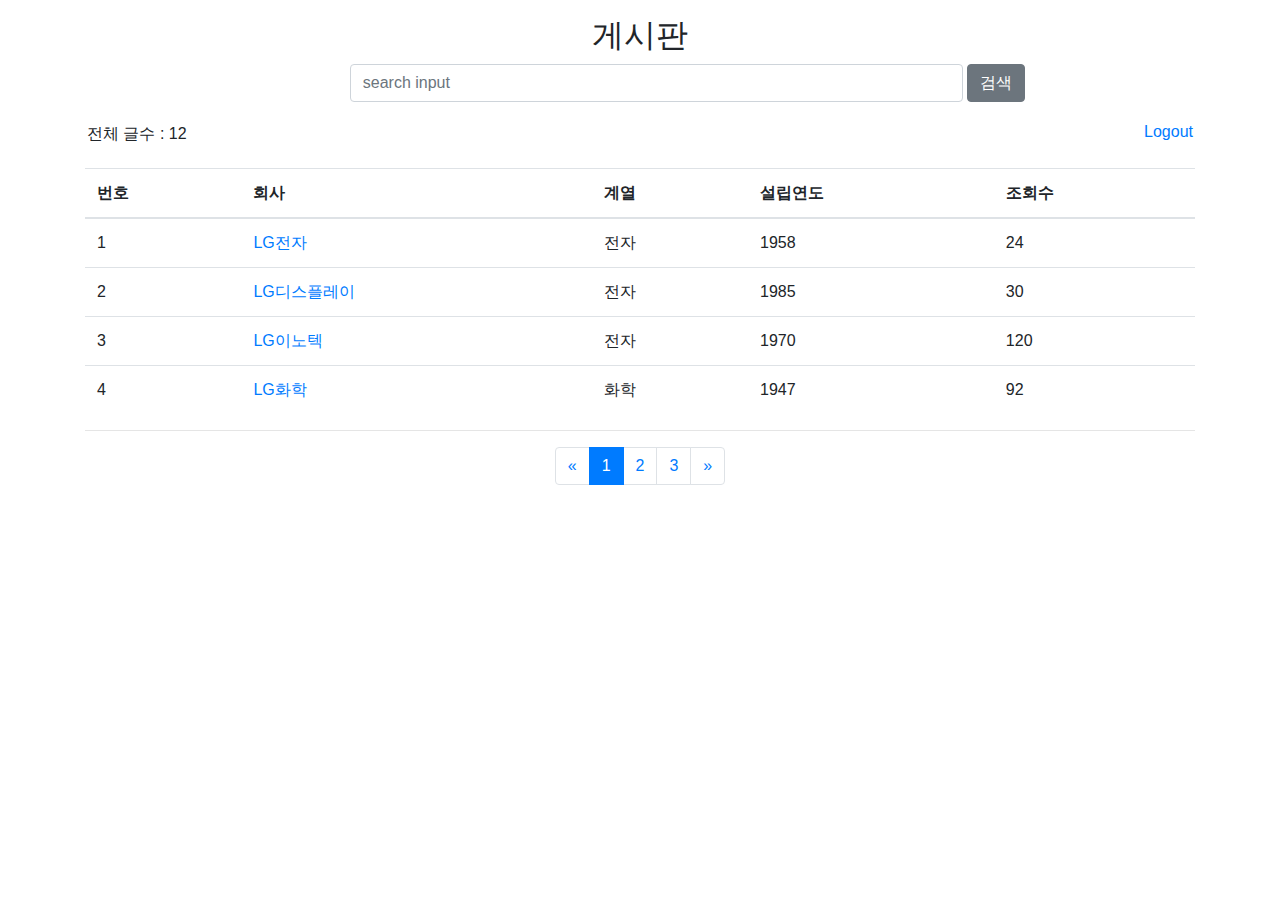
<file: index.html>
<!DOCTYPE html>
<html lang="en">
<head>
    <meta charset="UTF-8">
    <title>LG Academy</title>
    <link rel="stylesheet" href="css/bootstrap.css">

</head>
<body>
<p class="align-content-center">
</p>

<div class="container">
	<span><h2 align="center">게시판</h2></span>
	<table class="table">
		<tbody>
		<tr style="border-top:hidden">
			<td style="padding:2px" align="right"><input type="search" class="form-control" placeholder="search input" id="searchingWord" style="width:70%;" onKeyDown="javascript:onKeyDown();"></input></td>
			<td style="padding:2px" align="left"><input type="button" class="btn btn-secondary" id="Search" value="검색" onclick="javascript:Searching();"/></td>
		</tr>
	</tbody>
	</table>
	<table class="table">
	<tbody>
	<tr style="border-top:hidden">
		<td align="left" style="padding:2px"><span>전체 글수 : <span align="left" id="allCount">12</span></span></td>
		<td align="right" style="padding:2px"><span id="logout"><a href="javascript:logout();"><h6>Logout</h6></a></span></td>
	</tr>
	</tbody>
	</table>
	
    <table class="table table-hover">
    <thead>
    <tr class="align-content-center">
        <th>번호</th>
        <th>회사</th>
        <th>계열</th>
        <th>설립연도</th>
        <th>조회수</th>
    </tr>
    </thead>
    <tbody>
    
	<tr id="tr01">
        <td id="No_01"></td>
        <td><a id="ALink_01" href='#'><div id="Title_01"></div></a></td>
        <td id="User_01"></td>
        <td id="date_01"></td>
        <td id="count_01"></td>
        </tr>
	</a>	
    <tr id="tr02">
        <td id="No_02"></td>
        <td><a id="ALink_02" href='#'><div id="Title_02"></div></a></td>
        <td id="User_02"></td>
        <td id="date_02"></td>
        <td id="count_02"></td>
    </tr>
    <tr id="tr03">
        <td id="No_03"></td>
        <td><a id="ALink_03" href='#'><div id="Title_03"></div></a></td>
        <td id="User_03"></td>
        <td id="date_03"></td>
        <td id="count_03"></td>
    </tr>
    <tr id="tr04">
        <td id="No_04"></td>
        <td><a id="ALink_04" href='#'><div id="Title_04"></div></a></td>
        <td id="User_04"></td>
        <td id="date_04"></td>
        <td id="count_04"></td>
    </tr>
    </tbody>
</table>
    <hr/>
    <!--<a class="btn btn-info">글쓰기</a>-->

    <div id="divPaging">
    <nav aria-label="...">

    <ul class="pagination justify-content-center">
        <li class="page-item">
            <a class="page-link" href="javascript:Previous();" aria-label="Previous">
                <span aria-hidden="true">&laquo;</span>
                <span class="sr-only">Previous</span>
            </a>
        </li>
        <li id="page1" class="page-item active"><a class="page-link" href="javascript:Setting_01();">1</a></li>
        <li id="page2" class="page-item"><a class="page-link" href="javascript:Setting_02();">2</a></li>
        <li id="page3" class="page-item"><a class="page-link" href="javascript:Setting_03();">3</a></li>
        <li class="page-item">
            <a class="page-link" href="javascript:Next();" aria-label="Next">
                <span aria-hidden="true">&raquo;</span>
                <span class="sr-only">Next</span>
            </a>
        </li>
    </ul>
    </nav>
    </div>
	<center><input id="reset" type="button" href="#" value="초기화" onclick="goBack();"/>
</div>

<Script src="js/jquery-3.4.1.js"></Script>
<script type="text/javascript" src="js/bootstrap.js"></script>
<script type="text/javascript">
var user = false;

	$(document).ready(function(){
	$("#divPaging").show();
	$("#reset").hide();
	first();
});

function logout(){
	window.location.href = "Login.html";
}

function first(){

    var parameter = document.location.href.split("?");
	var page = "1";
	if(parameter.length>1)
	{
	   page = parameter[1].replace("#","");
	   console.log("page : " + page);
	  
	   if(page =="4" || page =="5" || page =="6")
	   {
			console.log("go to user page");
			user = true;
	   }
	    
	   if(page=="1"|| page=="4")
	   {
			$("#page1").attr('class','page-item active');
			$("#page2").attr('class','page-item');
			$("#page3").attr('class','page-item');
	   }
	   
	   else if(page=="2"|| page=="5")
	   {
			$("#page1").attr('class','page-item');
			$("#page2").attr('class','page-item active');
			$("#page3").attr('class','page-item');
	   }
	   
	   else if(page=="3"|| page=="6")
	   {
			$("#page1").attr('class','page-item');
			$("#page2").attr('class','page-item');
			$("#page3").attr('class','page-item active');
	   }
	}else
	{
		$("#page1").attr('class','page-item active');
		$("#page2").attr('class','page-item');
		$("#page3").attr('class','page-item');
	}


	para = document.getElementsByClassName('page-item active')[0].getAttribute('id');
	
	
	if(para=="page1")Setting_01();
	if(para=="page2")Setting_02();
	if(para=="page3")Setting_03();
}

function Previous(){
	var para = document.getElementsByClassName('page-item active')[0].getAttribute('id');
	if(para=="page2")Setting_01();
	if(para=="page3")Setting_02();
}

function Next(){
	var para = document.getElementsByClassName('page-item active')[0].getAttribute('id');
	if(para=="page1")Setting_02();
	if(para=="page2")Setting_03();
}

function Setting_01(){
	$("#page1").attr('class','page-item active');
	$("#page2").attr('class','page-item');
	$("#page3").attr('class','page-item');

	if(user)
	{
		$("#No_01").html("1");
		$("#ALink_01").attr("href","Detail.html?13?"+user);
		$("#Title_01").html("(주)LG");	
		$("#User_01").html("지주회사");
		$("#date_01").html("1947");
		$("#count_01").html("390");
		
		$("#No_02").html("2");
		$("#ALink_02").attr("href","Detail.html?1?"+user);
		$("#Title_02").html("LG전자");	
		$("#User_02").html("전자");
		$("#date_02").html("1958");
		$("#count_02").html("24");	
	}else{
	    $("#No_01").html("1");
		$("#ALink_01").attr("href","Detail.html?1?"+user);
		$("#Title_01").html("LG전자");		
		$("#User_01").html("전자");
		$("#date_01").html("1958");
		$("#count_01").html("24");
		
		$("#No_02").html("2");
		$("#ALink_02").attr("href","Detail.html?2?"+user);
		$("#Title_02").html("LG디스플레이");
		$("#User_02").html("전자");
		$("#date_02").html("1985");
		$("#count_02").html("30");
	}
	
	$("#No_03").html("3");
	$("#ALink_03").attr("href","Detail.html?3?"+user);
	$("#Title_03").html("LG이노텍");	
	$("#User_03").html("전자");
	$("#date_03").html("1970");
	$("#count_03").html("120");
	
	$("#No_04").html("4");
	$("#ALink_04").attr("href","Detail.html?4?"+user);
	$("#Title_04").html("LG화학");	
	$("#User_04").html("화학");
	$("#date_04").html("1947");
	$("#count_04").html("92");
}

function Setting_02(){

	$("#page1").attr('class','page-item');
	$("#page2").attr('class','page-item active');
	$("#page3").attr('class','page-item');

    $("#No_01").html("5");
	$("#ALink_01").attr("href","Detail.html?5?"+user);
	$("#Title_01").html("LG생활건강");	
	$("#User_01").html("화학");
	$("#date_01").html("1947");
	$("#count_01").html("13");
	
	$("#No_02").html("6");
	$("#ALink_02").attr("href","Detail.html?6?"+user);
	$("#Title_02").html("LG하우시스");
	$("#User_02").html("화학");
	$("#date_02").html("2009");
	$("#count_02").html("5");
	
	$("#No_03").html("7");
	$("#ALink_03").attr("href","Detail.html?7?"+user);
	$("#Title_03").html("LG MMA");	
	$("#User_03").html("화학");
	$("#date_03").html("1991");
	$("#count_03").html("13");
	
	$("#No_04").html("8");
	$("#ALink_04").attr("href","Detail.html?8?"+user);
	$("#Title_04").html("LG유플러스");		
	$("#User_04").html("통신·서비스");
	$("#date_04").html("1996");
	$("#count_04").html("67");
}

function Setting_03(){

	$("#page1").attr('class','page-item');
	$("#page2").attr('class','page-item');
	$("#page3").attr('class','page-item active');

    $("#No_01").html("9");
	$("#ALink_01").attr("href","Detail.html?9?"+user);
	$("#Title_01").html("LG상사");	
	$("#User_01").html("통신·서비스");
	$("#date_01").html("1953");
	$("#count_01").html("87");
	
	$("#No_02").html("10");
	$("#ALink_02").attr("href","Detail.html?10?"+user);
	$("#Title_02").html("LG CNS");
	$("#User_02").html("통신·서비스");
	$("#date_02").html("1987");
	$("#count_02").html("38");
	
	$("#No_03").html("11");
	$("#ALink_03").attr("href","Detail.html?11?"+user);
	$("#Title_03").html("LG경영개발원");	
	$("#User_03").html("통신·서비스");
	$("#date_03").html("1998");
	$("#count_03").html("34");
	
	$("#No_04").html("12");
	$("#ALink_04").attr("href","Detail.html?12?"+user);
	$("#Title_04").html("S&I코퍼레이션");		
	$("#User_04").html("통신·서비스");
	$("#date_04").html("2018");
	$("#count_04").html("88");
}

function Searching()
{
	var searchingWord = $("#searchingWord").val().trim().toLowerCase();
	if(searchingWord.length > 0)
	{
		console.log(searchingWord);
		$("#divPaging").hide();
		$("#tr04").hide();
		$("#tr03").hide();
		$("#tr02").hide();
		$("#tr01").show();
		$("#reset").show();
		
		switch (searchingWord){
		case "lg전자" :
			$("#No_01").html("1");
			$("#ALink_01").attr("href","Detail.html?1?"+user);
			$("#Title_01").html("LG전자");		
			$("#User_01").html("전자");
			$("#date_01").html("1958");
			$("#count_01").html("24");
			break;
		case "lg디스플레이" :
			$("#No_01").html("1");
			$("#ALink_01").attr("href","Detail.html?2?"+user);
			$("#Title_01").html("LG디스플레이");
			$("#User_01").html("전자");
			$("#date_01").html("1985");
			$("#count_01").html("30");
			break;
		case "lg이노텍" :
			$("#No_01").html("1");
			$("#ALink_01").attr("href","Detail.html?3?"+user);
			$("#Title_01").html("LG이노텍");	
			$("#User_01").html("전자");
			$("#date_01").html("1970");
			$("#count_01").html("120");	
			break;
		case "lg화학" :
			$("#No_01").html("1");
			$("#ALink_01").attr("href","Detail.html?4?"+user);
			$("#Title_01").html("LG화학");	
			$("#User_01").html("화학");
			$("#date_01").html("1947");
			$("#count_01").html("92");	
			break;
		case "lg생활건강" :
			$("#No_01").html("1");
			$("#ALink_01").attr("href","Detail.html?5?"+user);
			$("#Title_01").html("LG생활건강");	
			$("#User_01").html("화학");
			$("#date_01").html("1947");
			$("#count_01").html("13");			
			break;
		case "lg하우시스" :
			$("#No_01").html("1");	
			$("#ALink_01").attr("href","Detail.html?6?"+user);
			$("#Title_01").html("LG하우시스");
			$("#User_01").html("화학");
			$("#date_01").html("2009");
			$("#count_01").html("5");		
			break;
		case "lg mma" :
			$("#No_01").html("1");
			$("#ALink_01").attr("href","Detail.html?7?"+user);
			$("#Title_01").html("LG MMA");	
			$("#User_01").html("화학");
			$("#date_01").html("1991");
			$("#count_01").html("13");			
			break;
		case "lg유플러스" :
			$("#No_01").html("1");	
			$("#ALink_01").attr("href","Detail.html?8?"+user);
			$("#Title_01").html("LG유플러스");		
			$("#User_01").html("통신·서비스");
			$("#date_01").html("1996");
			$("#count_01").html("67");			
			break;
		case "lg상사" :
			$("#No_01").html("1");	
			$("#ALink_01").attr("href","Detail.html?9?"+user);
			$("#Title_01").html("LG상사");	
			$("#User_01").html("통신·서비스");
			$("#date_01").html("1953");
			$("#count_01").html("87");		
			break;			
		case "lg cns" :
			$("#No_01").html("1");	
			$("#ALink_01").attr("href","Detail.html?10?"+user);
			$("#Title_01").html("LG CNS");
			$("#User_01").html("통신·서비스");
			$("#date_01").html("1987");
			$("#count_01").html("38");			
			break;
		case "lg경영개발원" :
			$("#No_01").html("1");
			$("#ALink_01").attr("href","Detail.html?11?"+user);
			$("#Title_01").html("LG경영개발원");	
			$("#User_01").html("통신·서비스");
			$("#date_01").html("1998");
			$("#count_01").html("34");
			break;			
		case "s&i코퍼레이션" :
			$("#No_01").html("1");
			$("#ALink_01").attr("href","Detail.html?12?"+user);
			$("#Title_01").html("S&I코퍼레이션");		
			$("#User_01").html("통신·서비스");
			$("#date_01").html("2018");	
			$("#count_01").html("88");	
            break;				
		case "(주)lg" :
			$("#No_01").html("1");
			$("#ALink_01").attr("href","Detail.html?13?"+user);
			$("#Title_01").html("(주)LG");	
			$("#User_01").html("지주회사");
			$("#date_01").html("1947");
			$("#count_01").html("390");				
			break;			
		default : //일치하는 검색결과가 없을 때
			$("#reset").show();
			$("#tr04").hide();
			$("#tr03").hide();
			$("#tr02").hide();
			$("#tr01").hide();
		}
		
	}
	else{//검색어가 없을 때
		goBack();//초기화
	}
	
}

function onKeyDown(){
	 if(event.keyCode == 13)
     {
		Searching();
	}
}

function goBack(){
	$("#reset").hide();
	$("#divPaging").show();
	$("#tr04").show();
	$("#tr03").show();
	$("#tr02").show();
	$("#tr01").show();
	$("#searchingWord").val("");
	first();
}
</script>
</body>
</html>
</file>
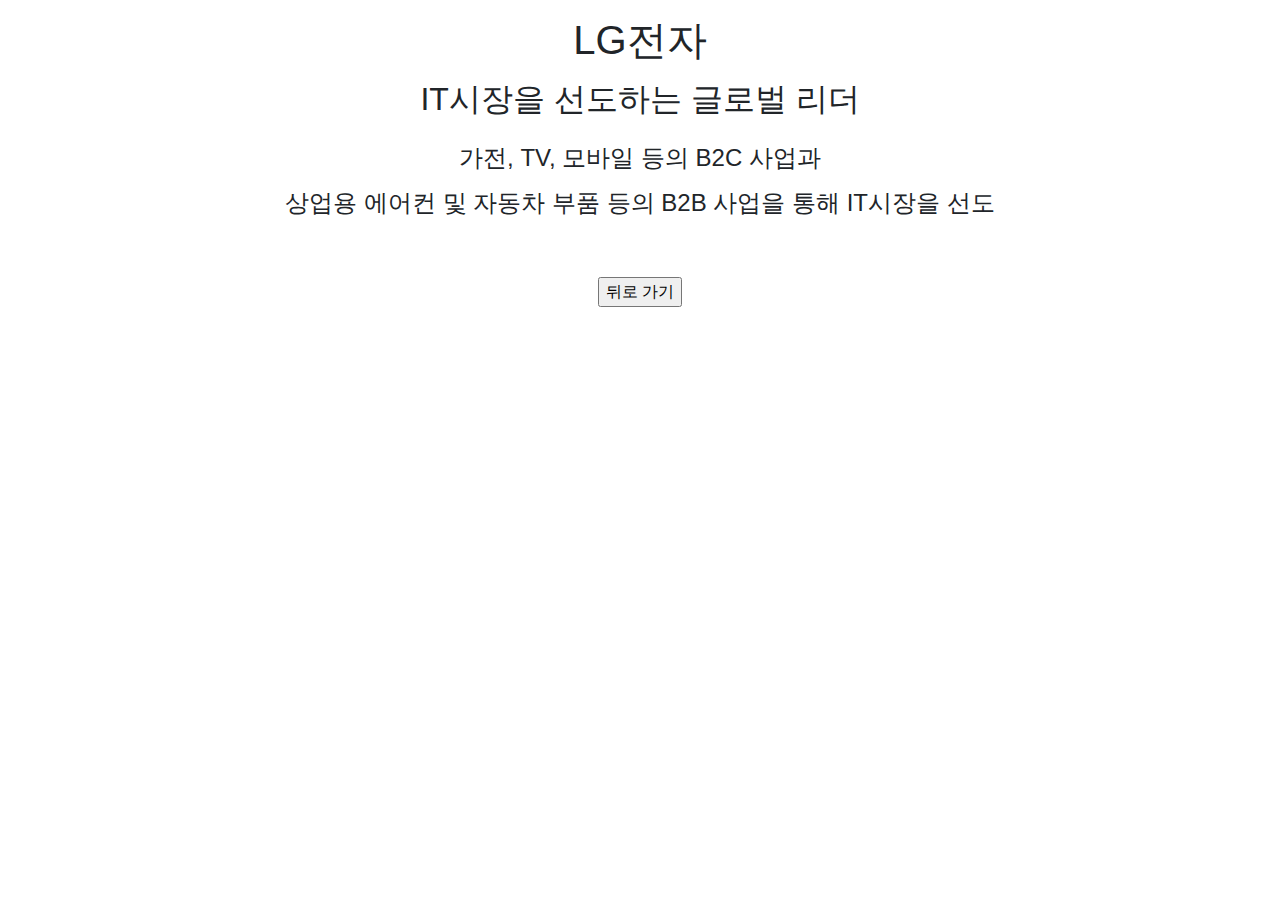
<file: Detail.html>
<!DOCTYPE html>
<html lang="kr">
<head>
    <meta charset="UTF-8">
    <link rel="stylesheet" href="css/bootstrap.css">
    <title></title>
</head>
<body>
	<div id="All">
	<p><span><center><H1><div id="title"></div></H1></center></span></p>
	<p><span><center><H2><div id="subTitle"></div></H2></center></span></p>
		<sup><span><pre></pre></span></p>
	<div id="Contents">
	<p><span><center><H3><div id="ContentsTitle_01"></div></H3></center></span></p>
	<p><span><center><H4><div id="Contents_01"></div></H4></center></span></p>
	<p><span><center><H3><div id="ContentsTitle_02"></div></H3></center></span></p>
	<p><span><center><H4><div id="Contents_02"></div></H4></center></span></p>
	</div>
	</div>
		<p><span><pre>
	</pre></span></p>
    <center><input type="button" href="#" value="뒤로 가기" onclick="goBack();"/>
	<a href="goBack();"></a></center>
<Script src="js/jquery-3.4.1.js"></Script>
<script type="text/javascript" src="js/bootstrap.js"></script>
<script type="text/javascript">
var backPage = 1;


	$(document).ready(function(){
	first();
});
function first(){
    var parameter = document.location.href.split("?");
	var page = "1";
	var user = "false";
	
	if(parameter.length>1)
	{
	   page = parameter[1].replace("#","");
	   console.log("parameter.length : " + parameter.length);
	   if(parameter.length>2)
	   {
			user = parameter[2].replace("#","");
			 console.log("user : " + user);
	   }
	   console.log("page : " + page);
	}
	//for user
	if(page=="13"){
		$("title").html("LG 기업소개");
		$("#title").html("(주)LG");
		$("#subTitle").html("2003년 3월 국내 최초로 출범한 지주회사");
		$("#Contents_01").html("전사적 차원의 사업 포트폴리오 강화, 인재 육성, 브랜드 관리");
		$("#Contents_02").html("등의 역할을 맡고 있습니다.");
		backPage = 4;
	}
	if(page=="1"){
		$("title").html("LG 기업소개");
		$("#title").html("LG전자");
		$("#subTitle").html("IT시장을 선도하는 글로벌 리더");
		$("#Contents_01").html("가전, TV, 모바일 등의 B2C 사업과");
		$("#Contents_02").html("상업용 에어컨 및 자동차 부품 등의 B2B 사업을 통해 IT시장을 선도");
		
		if(user=="true"){
			backPage = 4;
		}else{
			backPage = 1;
		}

	}
	else if(page=="2"){
		$("title").html("LG 기업소개");
		$("#title").html("LG디스플레이");
		$("#subTitle").html("혁신적인 디스플레이 및 관련 제품을 생산/판매하는 글로벌 기업");
		$("#Contents_01").html("TV, Mobile, IT 및 Auto, Commercial 디스플레이 제품뿐 아니라");
		$("#Contents_02").html("OLED 조명까지 다양한 제품군으로 시장을 창출해 나가고 있습니다.");
		if(user=="true"){
			backPage = 4;
		}else{
			backPage = 1;
		}
	}
	else if(page=="3"){
		$("title").html("LG 기업소개");
		$("#title").html("LG이노텍");
		$("#subTitle").html("글로벌 No.1 소재∙부품기업");
		$("#Contents_01").html("차량, 모바일, IoT, 디스플레이, 반도체 분야에서 사업을 전개하며,");
		$("#Contents_02").html("특히 카메라모듈, 포토마스크, 테이프 서브스트레이트 등은 글로벌 시장을 선도해 나가고 있습니다.");	
		if(user=="true"){
			backPage = 4;
		}else{
			backPage = 1;
		}	
	}
	else if(page=="4"){
		$("title").html("LG 기업소개");
		$("#title").html("LG화학");
		$("#subTitle").html("70년 넘게 지속적인 성장을 이룬, 대한민국을 대표하는 화학기업");
		$("#Contents_01").html("석유화학산업인 기초소재를 중심으로 전지, 정보전자소재, 재료 사업에서의 시장 지배력을 강화하고");
		$("#Contents_02").html("생명과학분야로 사업을 확대하여 미래 지향적 사업 포트폴리오를 구성하고 있습니다.");		
		if(user=="true"){
			backPage = 4;
		}else{
			backPage = 1;
		}
	}

	else if(page=="5"){
		$("title").html("LG 기업소개");
		$("#title").html("LG생활건강");
		$("#subTitle").html("고객의 생활 속에서 함께하며 건강하고 아름다운 삶의 실현을 추구해 온 생활문화 기업");
		$("#Contents_01").html("국내 최초의 화장품과 치약을 시작으로 화장품, 생활용품, 음료 등 일상 속 매일 만날 수 있는 다양한 제품을 통해");
		$("#Contents_02").html("고객에게 건강하고, 아름답고, 활기찬 가치를 제공하기 위해 노력하고 있습니다.");				
		if(user=="true"){
			backPage = 5;
		}else{
			backPage = 2;
		}
	}	
	else if(page=="6"){
		$("title").html("LG 기업소개");
		$("#title").html("LG하우시스");
		$("#subTitle").html("우리나라를 대표하는 건축장식자재 기업이자 자동차소재부품, 산업용필름 기업");
		//$("#ContentsTitle_01").html("Attended Robot");
		$("#Contents_01").html("친환경 에너지 세이빙 제품에서부터 인테리어 자재, 자동차 원단 및 경량화 부품 등 움직이는 공간까지");
		//$("#ContentsTitle_02").html("Unattended Robot");
		$("#Contents_02").html("차별화된 기능과 디자인으로 건강하고 아름다운 생활 공간을 제공합니다.");		
		if(user=="true"){
			backPage = 5;
		}else{
			backPage = 2;
		}
	}	
	else if(page=="7"){
		$("title").html("LG 기업소개");
		$("#title").html("LG MMA");
		$("#subTitle").html("각종 산업용 소재로 사용되는 메틸메타크릴레이트(MMA)를 국산화한 세계적인 MMA 기업");
		//$("#ContentsTitle_01").html("Attended Robot");
		$("#Contents_01").html("시장을 선도하는 차별화된 소재와 솔루션으로 국내 1위 공급업체의 지위를 더욱 확고히 다지며,");
		//$("#ContentsTitle_02").html("Unattended Robot");
		$("#Contents_02").html("세계적인 MMA 업체로 발전하고 있습니다.");			
		if(user=="true"){
			backPage = 5;
		}else{
			backPage = 2;
		}
	}	
	else if(page=="8"){
		$("title").html("LG 기업소개");
		$("#title").html("LG유플러스");
		$("#subTitle").html("고객의 삶에 의미 있는 변화를 만들기 위해 노력해온 통신·서비스 기업");
		//$("#ContentsTitle_01").html("Attended Robot");
		$("#Contents_01").html("최적화된 네트워크를 기반으로 혁신적인 유무선 결합 서비스를 상품화하고,");
		//$("#ContentsTitle_02").html("Unattended Robot");
		$("#Contents_02").html("고객의 생활에 차별화된 가치를 제공하기 위한 수준 높은 콘텐츠를 개발하는 데 주력하고 있습니다.");		
		if(user=="true"){
			backPage = 5;
		}else{
			backPage = 2;
		}
	}	

	else if(page=="9"){
		$("title").html("LG 기업소개");
		$("#title").html("LG상사");
		$("#subTitle").html("수출입을 통해 한국 경제의 무역 기반을 구축한 무역상사");
		//$("#ContentsTitle_01").html("Attended Robot");
		$("#Contents_01").html("성장 잠재력을 가진 국가들을 대상으로 사업을 다각화하며 경제 발전에 기여하고");
		//$("#ContentsTitle_02").html("Unattended Robot");
		$("#Contents_02").html("최근에는 자원ㆍ인프라 두 가지 사업 축을 기반으로 지속가능한 경쟁력을 확보해 나가고 있습니다.");		
		if(user=="true"){
			backPage = 6;
		}else{
			backPage = 3;
		}
	}	
	else if(page=="10"){
		$("title").html("LG 기업소개");
		$("#title").html("LG CNS");
		$("#subTitle").html("Smart Technologies & Services를 통해 고객에 가치를 제공하는 Global IT서비스 전문 기업");
		//$("#ContentsTitle_01").html("Attended Robot");
		$("#Contents_01").html("전문 인력의 기술과 노하우를 바탕으로 맞춤형 시스템 개발, 전략 컨설팅, IT Total 아웃소싱 등 다양한 분야에서");
		//$("#ContentsTitle_02").html("Unattended Robot");
		$("#Contents_02").html("최적의 IT 솔루션 서비스를 제공하고 있습니다.");		
		if(user=="true"){
			backPage = 6;
		}else{
			backPage = 3;
		}
	}	
	else if(page=="11"){
		$("title").html("LG 기업소개");
		$("#title").html("LG경영개발원");
		$("#subTitle").html("LG경제연구원 & LG인화원");
		//$("#ContentsTitle_01").html("Attended Robot");
		$("#Contents_01").html("경영컨설팅 및 연구조사를 주업으로 하는 LG경제연구원과");
		//$("#ContentsTitle_02").html("Unattended Robot");
		$("#Contents_02").html("LG의 현재와 미래를 이끌어 나갈 인재 육성 기관인 LG인화원을 운영합니다.");		
		if(user=="true"){
			backPage = 6;
		}else{
			backPage = 3;
		}
	}
	else if(page=="12"){
		$("title").html("LG 기업소개");
		$("#title").html("S&I코퍼레이션");
		$("#subTitle").html("건설, FM(Facility Management), 레저 등 고객에게 더 나은 미래 공간을 제공하는 토탈 스페이스 솔루션 기업");
		//$("#ContentsTitle_01").html("Attended Robot");
		$("#Contents_01").html("공간에 대한 최고의 전문성과 앞선 기술력을 바탕으로 기업 고객의 비즈니스 성공을 지원하고");
		//$("#ContentsTitle_02").html("Unattended Robot");
		$("#Contents_02").html("개인 고객에게는 새롭고 품격 있는 시간을 제공합니다.");			
		if(user=="true"){
			backPage = 6;
		}else{
			backPage = 3;
		}
	}		
}

function goBack(){
		window.location.href="index.html?"+backPage.toString();
}
</script>
</body>
</html>
</file>
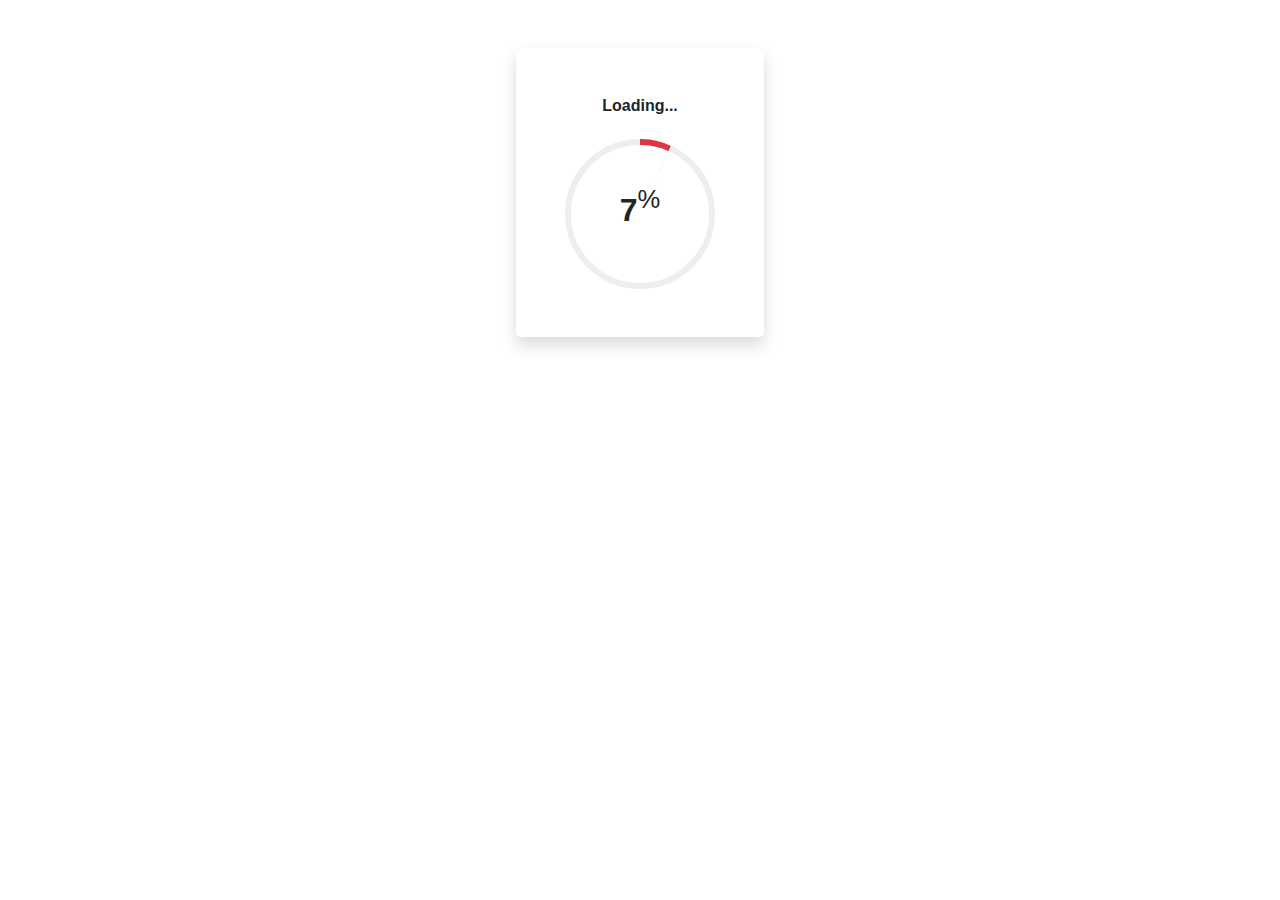
<file: loading.html>
<!DOCTYPE html>
<html lang="en">
<head>
    <meta charset="UTF-8">
    <title>loading...</title>
    <link rel="stylesheet" href="css/bootstrap.css">
    <link rel="stylesheet" href="css/loading.css">
</head>
<body>
<div class="container py-5" align="center" style="vertical-align: middle;" >




        <div class="col-xl-3 col-lg-6 mb-4" >
            <div class="bg-white rounded-lg p-5 shadow" >
                <h2 class="h6 font-weight-bold text-center mb-4"><span id="status">Loading...</span></h2>

                <!-- Progress bar 2 -->
                <div class="progress mx-auto" data-value='25'>
          <span class="progress-left">
                        <span class="progress-bar border-danger"></span>
          </span>
                    <span class="progress-right">
                        <span class="progress-bar border-danger"></span>
          </span>
                    <div class="progress-value w-100 h-100 rounded-circle d-flex align-items-center justify-content-center">
                        <div class="h2 font-weight-bold"><span class="center-value"></span><sup class="small">%</sup></div>
                    </div>
                </div>
                <!-- END -->
            </div>
        </div>



</div>

<Script src="js/jquery-3.4.1.js"></Script>
<script type="text/javascript" src="js/bootstrap.js"></script>

</body>
</html>


<script>
var inx = 1;
var left = $(".progress").find('.progress-left .progress-bar');
var right = $(".progress").find('.progress-right .progress-bar');

    $(function() {

      $(".progress").each(function () {
          var id=setInterval(frame,10);

          function frame(){

              if(inx>=1000)
              {
                  clearInterval(id);
                  $("#status").html("Complete!");
                  inx=0;
				  setTimeout(function(){ window.location.href = "index.html?4"; }, 3000);
              }else{
                  inx++;
                  animate();
              }
          }

      });
    });
    function animate(){
        console.log(inx);
        $('.mx-auto').data('data-value',inx/10);

     // $('.progress-bar').html(inx);


        if (inx > 0) {
            if (inx <= 500) {
                right.css('transform', 'rotate(' + percentageToDegrees(inx) + 'deg)')
            } else {
                right.css('transform', 'rotate(180deg)')
                left.css('transform', 'rotate(' + percentageToDegrees(inx - 500) + 'deg)')
            }
        }
        $('.center-value').html(Math.round(inx/10));
        function percentageToDegrees(percentage) {
            return percentage / 1000 * 360;
        }
    }

</script>
</file>
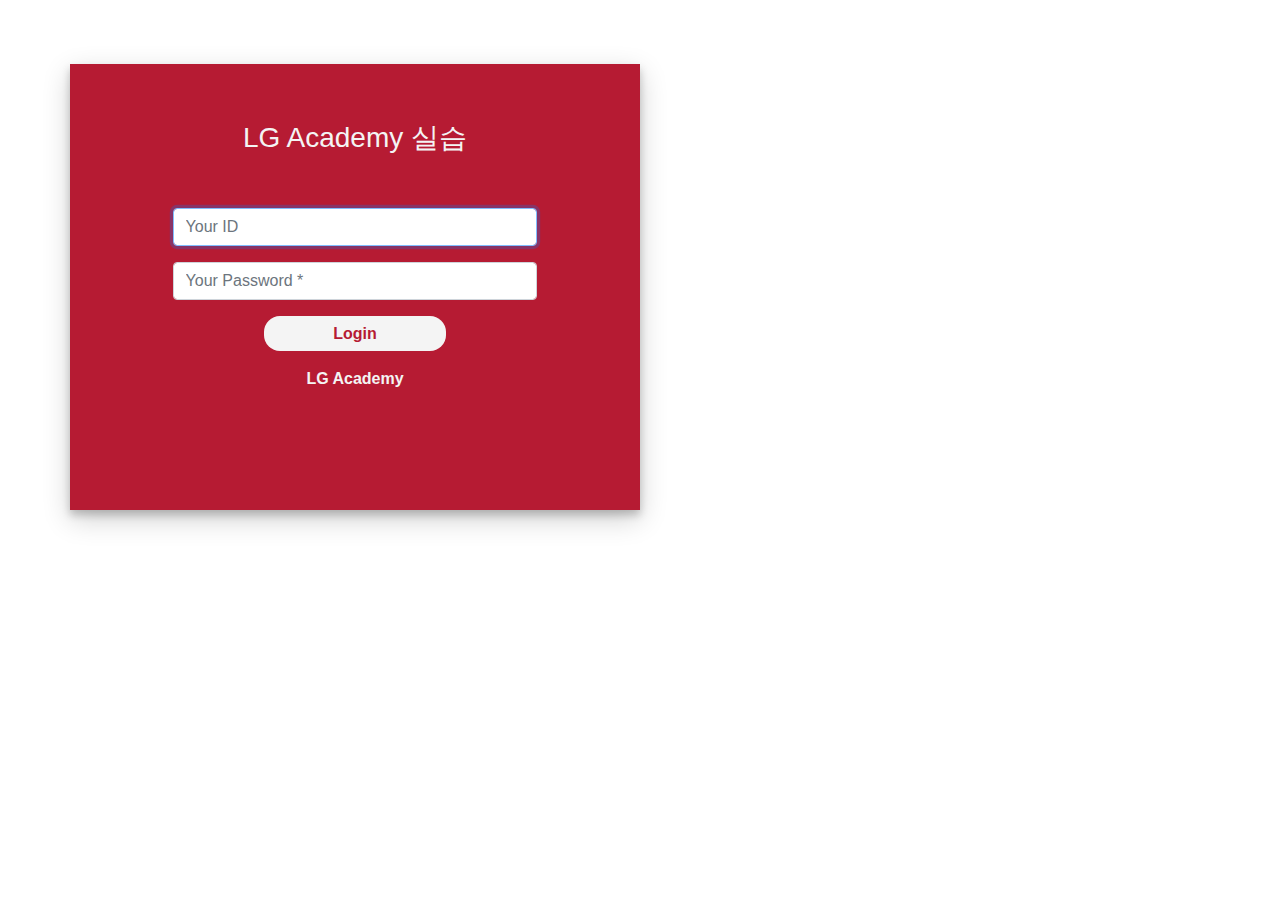
<file: Login.html>
<!DOCTYPE html>
<!-- saved from url=(0044)file:///C:/SampleNoticeBoard_v0.9/Login.html -->
<html lang="en"><head><meta http-equiv="Content-Type" content="text/html; charset=UTF-8">
    
    <title>LG Academy 실습 Login</title>
    <link rel="stylesheet" href="./Login_files/bootstrap.css">
	<link rel="stylesheet" href="./Login_files/login.css">
</head>
<body>

<div class="container login-container">
            <div class="row">

  <!--  <p class="align-content-center">
    </p>
	
	<p align="center">
		<input class="fadeIn second" name="login" id="userId" type="text" placeholder="아이디"></input>
    </p>
	<p align="center">
		<input class="fadeIn second" name="login" id="password" type="password" placeholder="비밀번호"></input>
    </p>
    <p align="center">
		<a class="btn btn-info">로그인</a>
    </p> -->
    <div class="col-md-6 login-form-2" align="center">
		<h3>LG Academy 실습</h3>
		<form>
			<div class="form-group">
				<input id="id" type="text" class="form-control" placeholder="Your ID" value="" autofocus="">
			</div>
			<div class="form-group">
				<input id="pw" type="password" class="form-control" placeholder="Your Password *" value="" onkeydown="javascript:onKeyDown();">
			</div>
			<div class="form-group">
				<input type="button" onclick="javascript:login();" class="btnSubmit" value="Login">
			</div>
			<div class="form-group">

				<a href="file:///C:/SampleNoticeBoard_v0.9/Login.html#" class="ForgetPwd" name="ForgetPwd" value="Login">LG Academy</a>
				<span id="login-message"></span>
			</div>
		</form>
	</div>
	</div>
</div>

<script src="./Login_files/jquery-3.4.1.js.다운로드"></script>
<script type="text/javascript" src="./Login_files/bootstrap.js.다운로드"></script>
<script type="text/javascript">
	$(document).ready(function(){
		$("#id").val("");
		$("#pw").val("");
		$("a[name=ForgetPwd]").html("LG Academy");
});

function login(){

	var id = $("#id").val();
	var pw = $("#pw").val();
	
	var id = $("#id").val();
	var pw = $("#pw").val();
	
	if(id=="admin" & pw=="1234")
	{
		console.log("admin login");
		window.location.href = "index.html?1";
	}
	else if(id=="user" & pw=="4321")
	{
	    console.log("user login without loading");
		window.location.href = "index.html?4";
	}
	else if(id=="user" & pw=="5678")
	{
		 console.log("user login with loading");	
		 window.location.href = "loading.html";
	}
	else{
		console.log("login Failed");
		$("#id").val("");
		$("#pw").val("");
		$("a[name=ForgetPwd]").html("아이디 혹은 비밀번호가 맞지 않습니다.");
	}
}

function onKeyDown(){
	 if(event.keyCode == 13)
     {
		login();
          //TODO : 실행시킬 코드
	}
}
</script>

</body></html>
</file>
<file: css/loading.css>
/*
*
* ==========================================
* CUSTOM UTIL CLASSES
* ==========================================
*
*/

.progress {
    width: 150px;
    height: 150px;
    background: none;
    position: relative;
}

.progress::after {
    content: "";
    width: 100%;
    height: 100%;
    border-radius: 50%;
    border: 6px solid #eee;
    position: absolute;
    top: 0;
    left: 0;
}

.progress>span {
    width: 50%;
    height: 100%;
    overflow: hidden;
    position: absolute;
    top: 0;
    z-index: 1;
}

.progress .progress-left {
    left: 0;
}

.progress .progress-bar {
    width: 100%;
    height: 100%;
    background: none;
    border-width: 6px;
    border-style: solid;
    position: absolute;
    top: 0;
}

.progress .progress-left .progress-bar {
    left: 100%;
    border-top-right-radius: 80px;
    border-bottom-right-radius: 80px;
    border-left: 0;
    -webkit-transform-origin: center left;
    transform-origin: center left;
}

.progress .progress-right {
    right: 0;
}

.progress .progress-right .progress-bar {
    left: -100%;
    border-top-left-radius: 80px;
    border-bottom-left-radius: 80px;
    border-right: 0;
    -webkit-transform-origin: center right;
    transform-origin: center right;
}

.progress .progress-value {
    position: absolute;
    top: 0;
    left: 0;
}

/*
*
* ==========================================
* FOR DEMO PURPOSE
* ==========================================
*
*/


.rounded-lg {
    border-radius: 1rem;
}

.text-gray {
    color: #aaa;
}

div.h4 {
    line-height: 1rem;
}
</file>
<file: Login_files/login.css>
.login-container{
    margin-top: 5%;
    margin-bottom: 5%;
}
.login-form-1{
    padding: 5%;
    box-shadow: 0 5px 8px 0 rgba(0, 0, 0, 0.2), 0 9px 26px 0 rgba(0, 0, 0, 0.19);
}
.login-form-1 h3{
    text-align: center;
    color: #333;
}
.login-form-2{
    padding: 5%;
    background: #b61b33!important;
    box-shadow: 0 5px 8px 0 rgba(0, 0, 0, 0.2), 0 9px 26px 0 rgba(0, 0, 0, 0.19);
}
.login-form-2 h3{
    text-align: center;
    color: #f4f4f4;
}
.login-container form{
    padding: 10%;
}
.btnSubmit
{
    width: 50%;
    border-radius: 1rem;
    padding: 1.5%;
    border: none;
    cursor: pointer;
}
.login-form-1 .btnSubmit{
    font-weight: 600;
    color: #f4f4f4;
    background-color: #b61b33!important;
}
.login-form-2 .btnSubmit{
    font-weight: 600;
    color: #b61b33!important;
    background-color: #f4f4f4;
}
.login-form-2 .ForgetPwd{
    color: #f4f4f4;
    font-weight: 600;
    text-decoration: none;
}
.login-form-1 .ForgetPwd{
    color: #b61b33!important;
    font-weight: 600;
    text-decoration: none;
}
</file>
